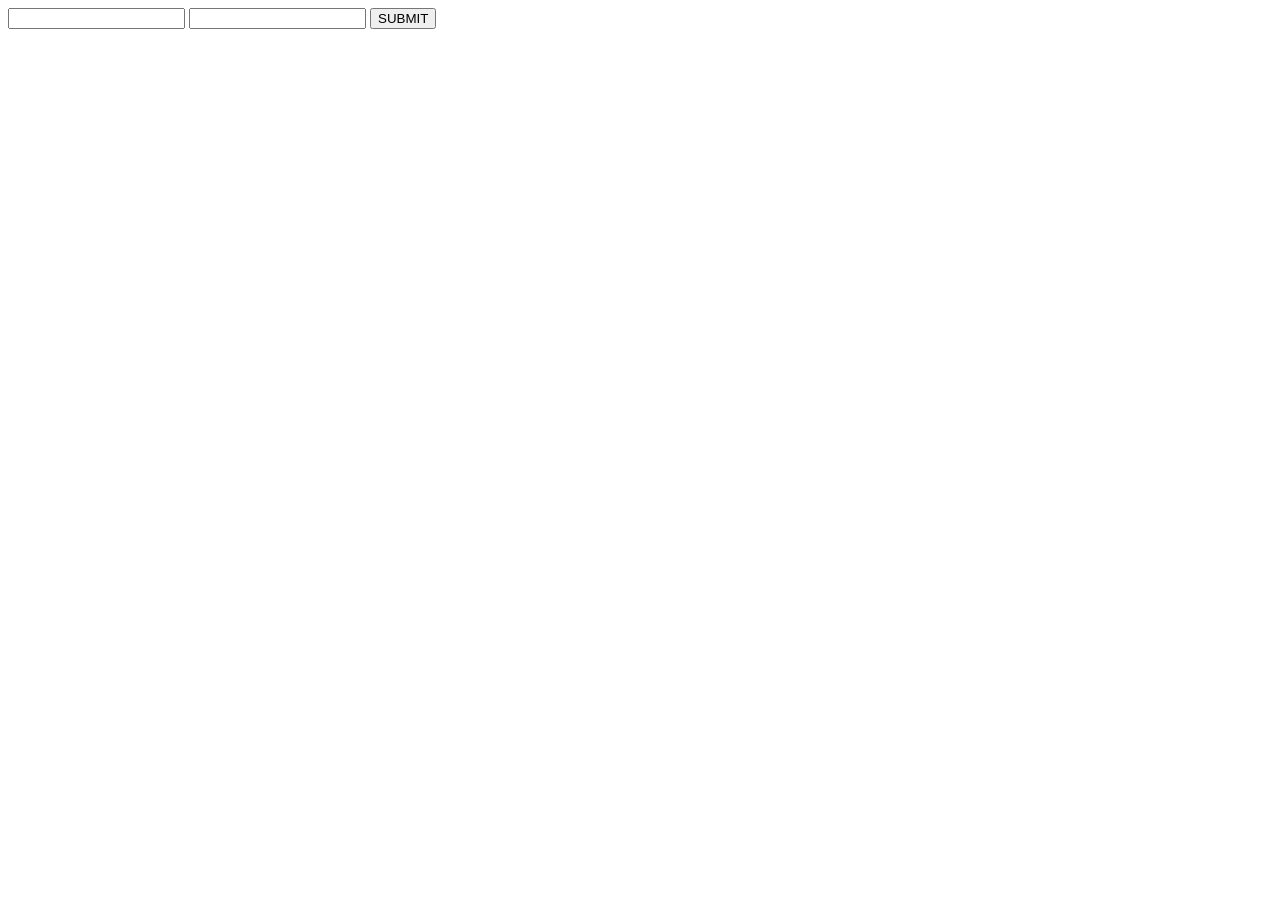
<file: src/main/resources/static/index.html>
<!DOCTYPE html>
<html lang="en">
<head>
    <meta charset="UTF-8">
    <title>Index</title>
</head>
<body>
    <form action="/login" method="post">
        <input type="text" name="username"/>
        <input type="text" name="password"/>
        <input type="submit" value="SUBMIT"/>
    </form>
</body>
</html>
</file>
